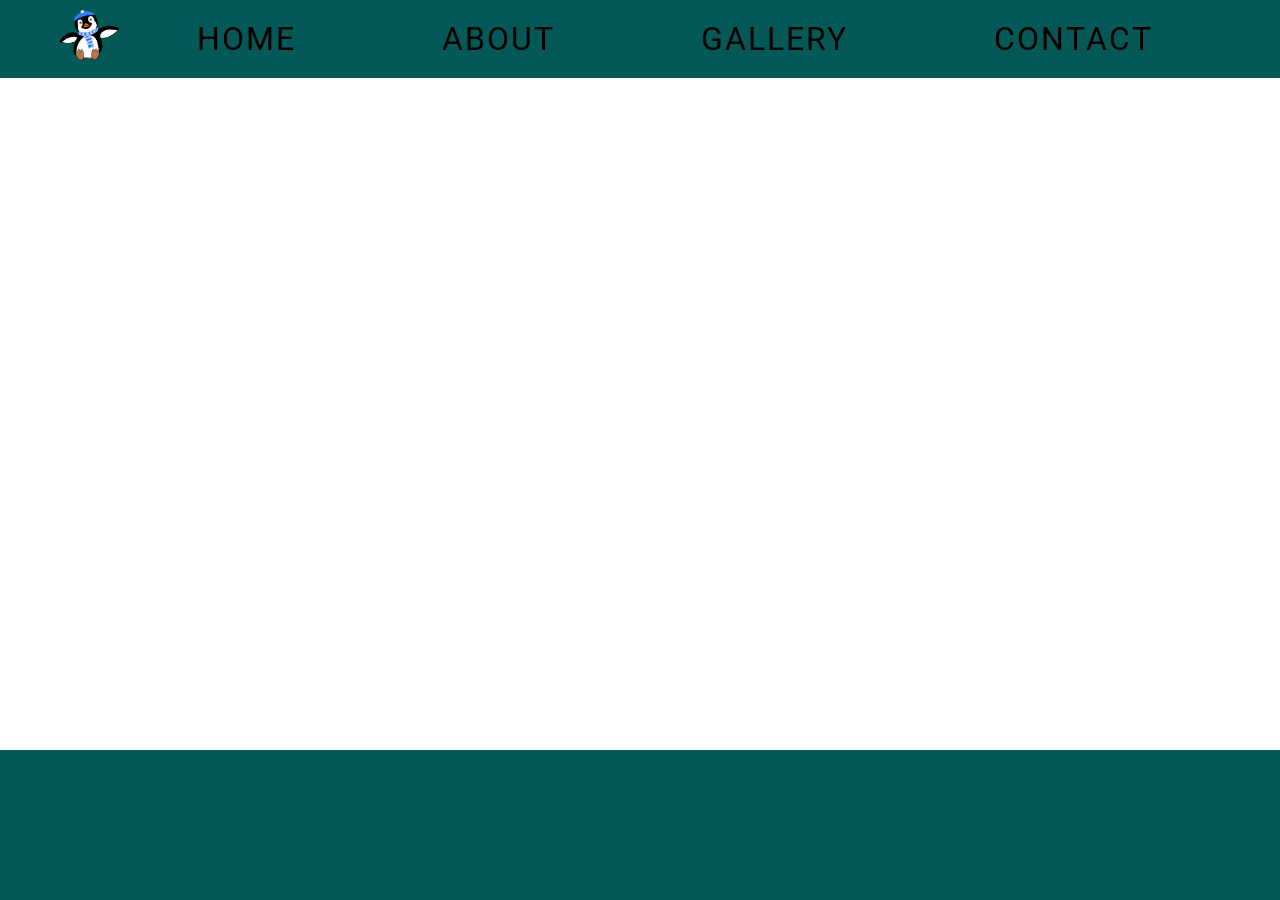
<file: Pages/index.html>
<!DOCTYPE html>
<html lang="en">
  <head>
    <meta charset="UTF-8" />
    <meta http-equiv="X-UA-Compatible" content="IE=edge" />
    <meta name="viewport" content="width=device-width, initial-scale=1.0" />
    <link rel="stylesheet" href="/Styles/nav_footer_setup.css" />
    <link rel="stylesheet" href="/Styles/index.css" />
    <link rel="preconnect" href="https://fonts.gstatic.com" />
    <link
      href="https://fonts.googleapis.com/css2?family=Roboto:wght@100&display=swap"
      rel="stylesheet"
    />
    <title>Home</title>
  </head>
  
  <! Html tutorial!>
  
  <body style="font-family: 'Roboto', sans-serif">
    <nav>
      <img src="/Images/logo.gif" alt="logo img" />
      <a href="index.html">Home</a>
      <a href="about.html">About</a>
      <a href="gallery.html">Gallery </a>
      <a href="contact.html">contact </a>
    </nav>

    <footer>
      <h3>Copyrigt &copy; Michal Hajduk</h3>

      <ul>
        <li>
          <a href="index.html">Home</a>
        </li>
        <li>
          <a href="about.html">About</a>
        </li>
        <li>
          <a href="gallery.html">Gallery</a>
        </li>
        <li>
          <a href="contact.html">Contac</a>
        </li>
      </ul>
    </footer>
  </body>
</html>
<!-- <!DOCTYPE html>
<html lang="en">
  <head>
    <title>CSS Template</title>
    <meta charset="utf-8" />
    <meta name="viewport" content="width=device-width, initial-scale=1" />
    <style>
      * {
        box-sizing: border-box;
      }

      body {
        font-family: Arial, Helvetica, sans-serif;
      }

      /* Style the header */
      header {
        background-color: #666;
        padding: 30px;
        text-align: center;
        font-size: 35px;
        color: white;
      }

      /* Container for flexboxes */
      section {
        display: -webkit-flex;
        display: flex;
      }

      /* Style the navigation menu */
      nav {
        -webkit-flex: 1;
        -ms-flex: 1;
        flex: 1;
        background: #ccc;
        padding: 20px;
      }

      /* Style the list inside the menu */
      nav ul {
        list-style-type: none;
        padding: 0;
      }

      /* Style the content */
      article {
        -webkit-flex: 3;
        -ms-flex: 3;
        flex: 3;
        background-color: #f1f1f1;
        padding: 10px;
      }

      /* Style the footer */
      footer {
        background-color: #777;
        padding: 10px;
        text-align: center;
        color: white;
      }

      /* Responsive layout - makes the menu and the content (inside the section) sit on top of each other instead of next to each other */
      @media (max-width: 700px) {
        section {
          flex-direction: column;
          flex-direction: column;
        }
      }
    </style>
  </head>
  <body>
    <h2>CSS Layout Flexbox</h2>
    <p>
      In this example, we have created a header, two columns/boxes and a footer.
      On smaller screens, the columns will stack on top of each other.
    </p>
    <p>Resize the browser window to see the responsive effect.</p>
    <p>
      <strong>Note:</strong> Flexbox is not supported in Internet Explorer 10
      and earlier versions.
    </p>

    <header>
      <h2>Cities</h2>
    </header>

    <section>
      <nav>
        <ul>
          <li><a href="#">London</a></li>
          <li><a href="#">Paris</a></li>
          <li><a href="#">Tokyo</a></li>
        </ul>
      </nav>

      <article>
        <h1>London</h1>
        <p>
          London is the capital city of England. It is the most populous city in
          the United Kingdom, with a metropolitan area of over 13 million
          inhabitants.
        </p>
        <p>
          Standing on the River Thames, London has been a major settlement for
          two millennia, its history going back to its founding by the Romans,
          who named it Londinium.
        </p>
      </article>
    </section>

    <footer>
      <p>Footer</p>
    </footer>
  </body>
</html> -->
</file>
<file: Styles/nav_footer_setup.css>
@import url("https://fonts.googleapis.com/css2?family=Roboto:ital,wght@0,100;0,300;0,400;1,100;1,300;1,400&display=swap");
* {
  margin: 0;
}
:root {
  --footerAndNavbarGradient: linear-gradient(
    90deg,
    rgba(44, 23, 107, 1) 0%,
    rgba(0, 255, 162, 1) 0%,
    rgba(35, 34, 41, 1) 0%,
    rgba(41, 34, 41, 0.9164040616246498) 0%,
    rgba(4, 88, 86, 1) 0%
  );
  --footerAndNavbarColor: rgb(44, 23, 107);
}

footer,
nav {
  box-sizing: border-box;
  background: var(--footerAndNavbarColor);
  background: var(--footerAndNavbarGradient);
  width: 100%;
  position: fixed;
  font-family: "Roboto", sans-serif;
  text-transform: uppercase;
}

a:hover {
  color: white;
  transition: 1s;
}

nav {
  font-size: 2rem;
  font-weight: 400;
  letter-spacing: 2px;
  text-align: center;
  padding: 10px;
  top: 0;
  animation: show-navbar 1s;
}
nav a {
  padding: 5px;
}

footer {
  bottom: 0;
  height: 150px;
  animation: show-footer 1s;
}

footer h3 {
  text-align: right;
  position: absolute;
  bottom: 10px;
  right: 10px;
  font-size: 1.5rem;
}
footer ul {
  padding: 20px;
  display: block;
  list-style-type: none;
  position: absolute;
  left: 50vw;
  font-size: 1.5rem;
}
footer ul li {
  margin: 3px;
  text-align: center;
}

img {
  width: 60px;
}
a {
  margin: 5%;
  text-decoration: none;
  color: black;
  position: relative;
  top: -10px;
}

@media screen and (max-width: 1400px) {
  footer h3 {
    display: none;
  }
  footer ul {
    display: none;
  }
}

@keyframes show-navbar {
  0% {
    top: -200px;
  }
}
@keyframes show-footer {
  0% {
    bottom: -200px;
  }
}
</file>
<file: Styles/index.css>
@import url("https://fonts.googleapis.com/css2?family=Roboto:ital,wght@0,100;0,300;0,400;1,100;1,300;1,400&display=swap");
body {
  height: 100vh;
  font-family: "Roboto", sans-serif;

  /* background: linear-gradient(#9198e5d8, #e664643b),
    url("./Images/computerstation.jpg"); */
}
</file>
